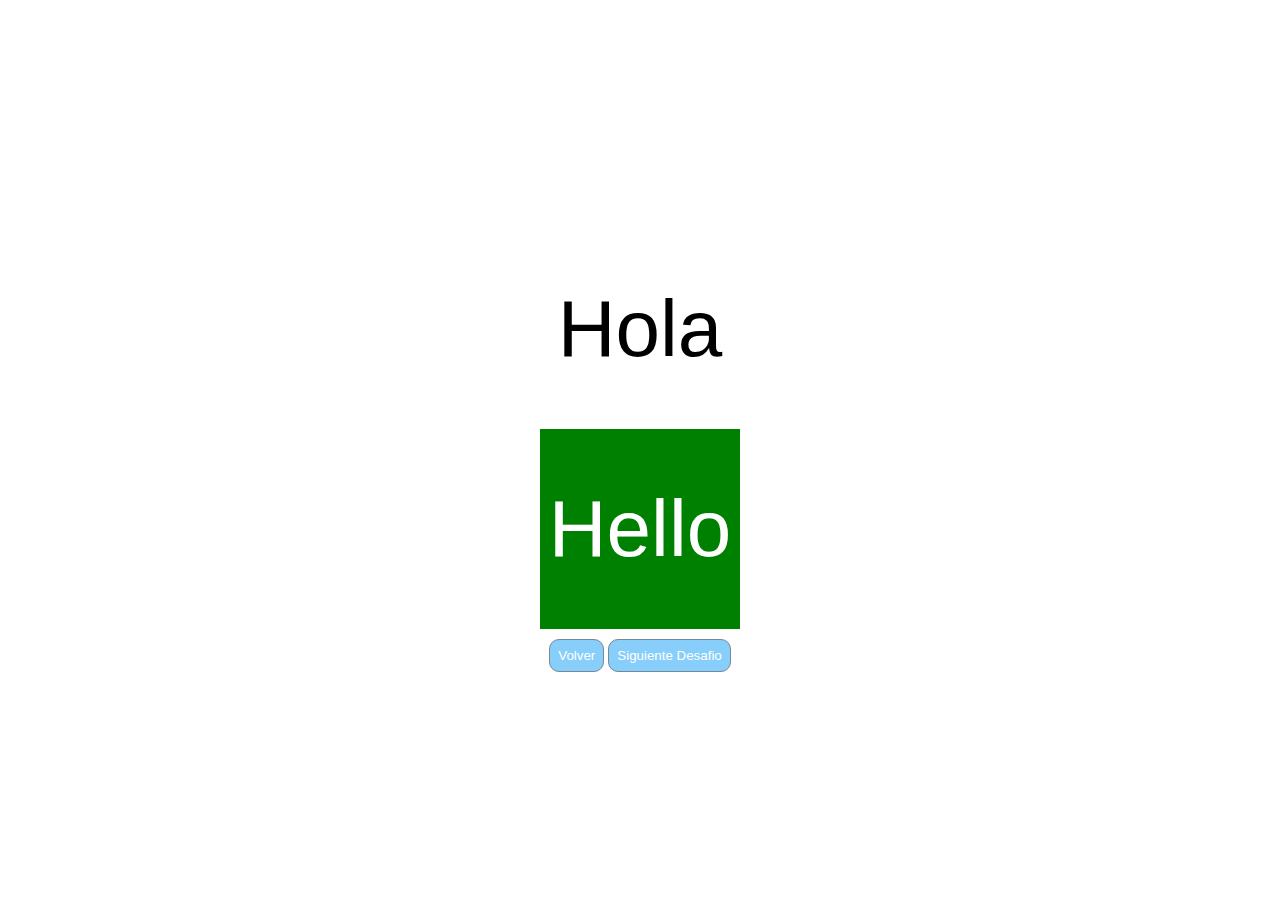
<file: 3_pintar.html>
<!DOCTYPE html>
<html lang="en">
<head>
    <meta charset="UTF-8">
    <meta name="viewport" content="width=device-width, initial-scale=1.0">
    <title>Pintar</title>
    <link rel="stylesheet" href="./assets/css/style_pintar.css">
</head>
<body>
    <div id="ele"> Hola </div>
    <div id="ele1"> Hello </div>
    <div>
        <button id="btn-volver">Volver</button>
        <button id="btn-siguiente">Siguiente Desafio</button>
    </div>
    <!-- JS -->
    <script src="assets/js/script.js"></script>
</body>
</html>
</file>
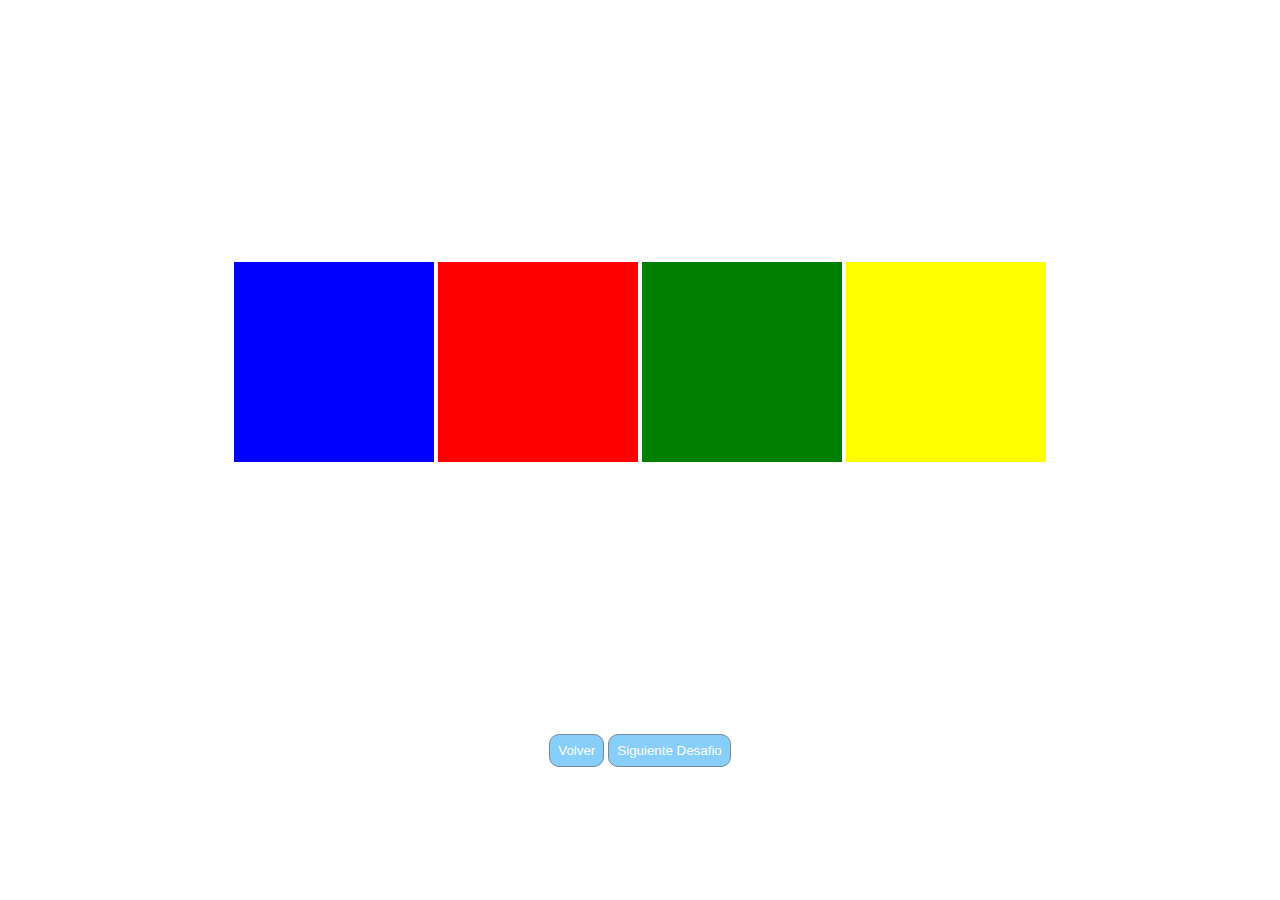
<file: 4_colores.html>
<!DOCTYPE html>
<html lang="en">
<head>
    <meta charset="UTF-8">
    <meta name="viewport" content="width=device-width, initial-scale=1.0">
    <title>Colores</title>
    <link rel="stylesheet" href="assets/css/style_colores.css">
</head>
<body>
    <div class="cubosStyle">
        <div id="div1"></div>
        <div id="div2"></div>
        <div id="div3"></div>
        <div id="div4"></div>
    </div>

    <div>
        <button id="btn-volver">Volver</button>
        <button id="btn-siguiente">Siguiente Desafio</button>
    </div>

    <!-- JS -->
    <script src="assets/js/4_colores.js"></script>
</body>
</html>
</file>
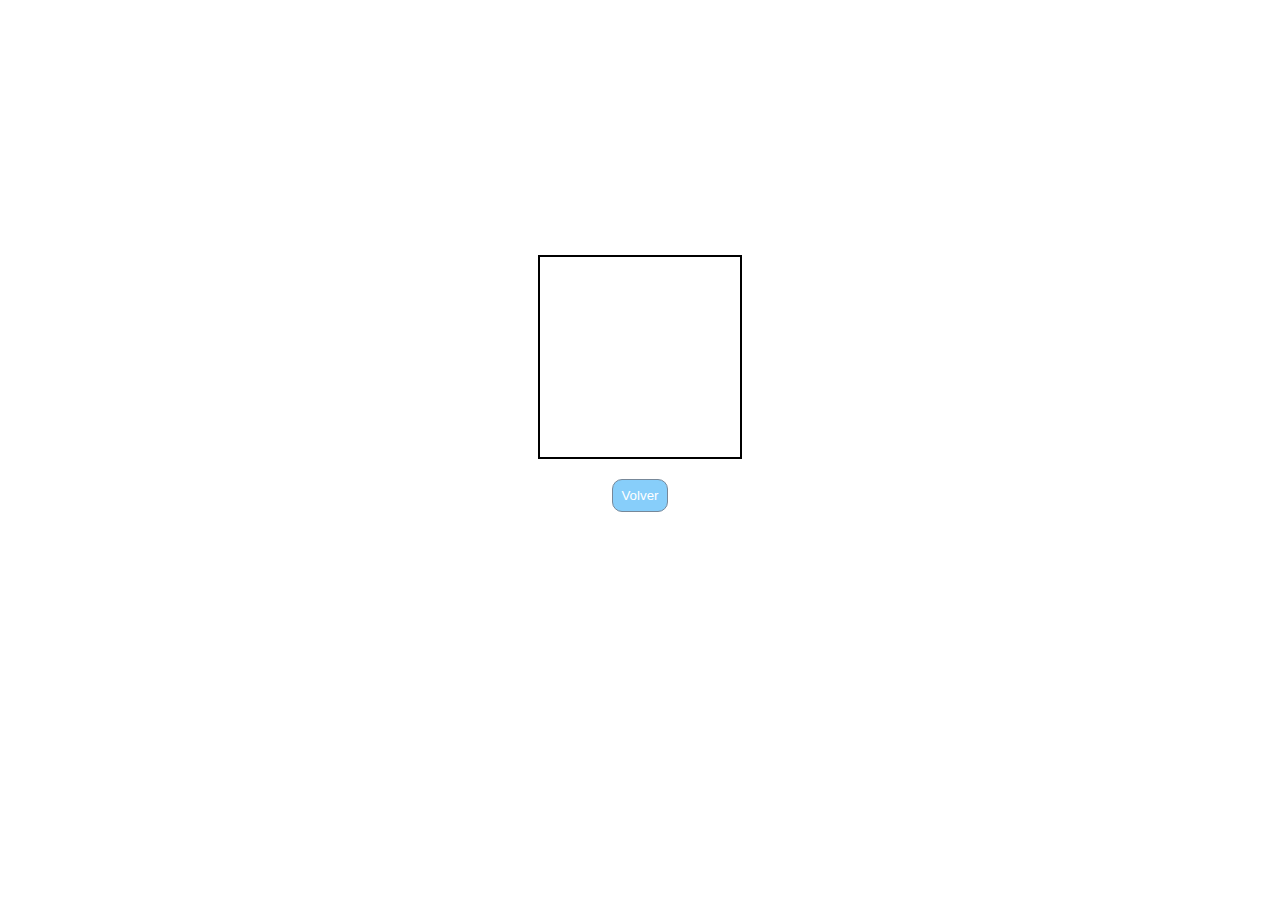
<file: 5_cuadrados.html>
<!DOCTYPE html>
<html lang="en">
<head>
    <meta charset="UTF-8">
    <meta name="viewport" content="width=device-width, initial-scale=1.0">
    <title>Cubos</title>
    <link rel="stylesheet" href="assets/css/style_cuadrados.css">
</head>
<body>
    <div id="key"></div>
    <div id="kay"></div>
    <div>
        <button id="btn-volver">Volver</button>
    </div>

    <!-- JS -->
    <script src="assets/js/logica.js"></script>
</body>
</html>
</file>
<file: assets/css/style_pintar.css>
*{
    margin: 0;
    padding: 0;
}

body{
    display: flex;
    flex-direction: column;
    justify-content: center;
    align-items: center;
    height: 100vh;
}
#ele{
    display: flex;
    justify-content: center;
    align-items: center;
    width: 200px;
    height: 200px;
    color: black;
    font-size: 5em;
    font-family: 'Franklin Gothic Medium', 'Arial Narrow', Arial, sans-serif;
}

#ele1{
    display: flex;
    justify-content: center;
    align-items: center;
    width: 200px;
    height: 200px;
    color: white;
    font-size: 5em;
    font-family: 'Franklin Gothic Medium', 'Arial Narrow', Arial, sans-serif;
}

button{
    margin-top: 10px;
    color: white;
    background-color: lightskyblue;
    border: 1px solid lightslategray;
    padding: 8px;
    border-radius: 10px;
}
button:active{
    background-color: lightblue;
}
</file>
<file: assets/css/style_colores.css>
*{
    margin: 0;
    padding: 0;
}
body{
    display: flex;
    flex-direction: column;
    height: 100vh;
    align-items: center;
}
.cubosStyle{
    display: flex;
    justify-content: center;
    align-items: center;
    height: 100vh;
}
#div1{
    width: 200px;
    height: 200px;
    background-color: blue;
    margin: 2px;

}
#div2{
    width: 200px;
    height: 200px;
    background-color: red;
    margin: 2px;
}
#div3{
    width: 200px;
    height: 200px;
    background-color: green;
    margin: 2px;
}
#div4{
    width: 200px;
    height: 200px;
    background-color: yellow;
    margin: 2px;
}

button{
    margin-top: 10px;
    margin-bottom: 10em;
    color: white;
    background-color: lightskyblue;
    border: 1px solid lightslategray;
    padding: 8px;
    border-radius: 10px;
}
button:active{
    background-color: lightblue;
}
</file>
<file: assets/css/style_cuadrados.css>
*{
    margin: 0;
    padding: 0;
}
body{
    display: flex;
    flex-direction: column;
    justify-content: center;
    align-items: center;
    height: 100vh;
}

#key{
    width: 200px;
    height: 200px;
    border: 2px solid black;
    background-color: white;
    margin-bottom: 10px;
    
}
#kay{
    display: flex;
    justify-content: center;
    align-items: center;
    flex-wrap: wrap;
    gap: 15px;
}


button{
    margin-top: 10px;
    margin-bottom: 10em;
    color: white;
    background-color: lightskyblue;
    border: 1px solid lightslategray;
    padding: 8px;
    border-radius: 10px;
}
button:active{
    background-color: lightblue;
}
</file>
